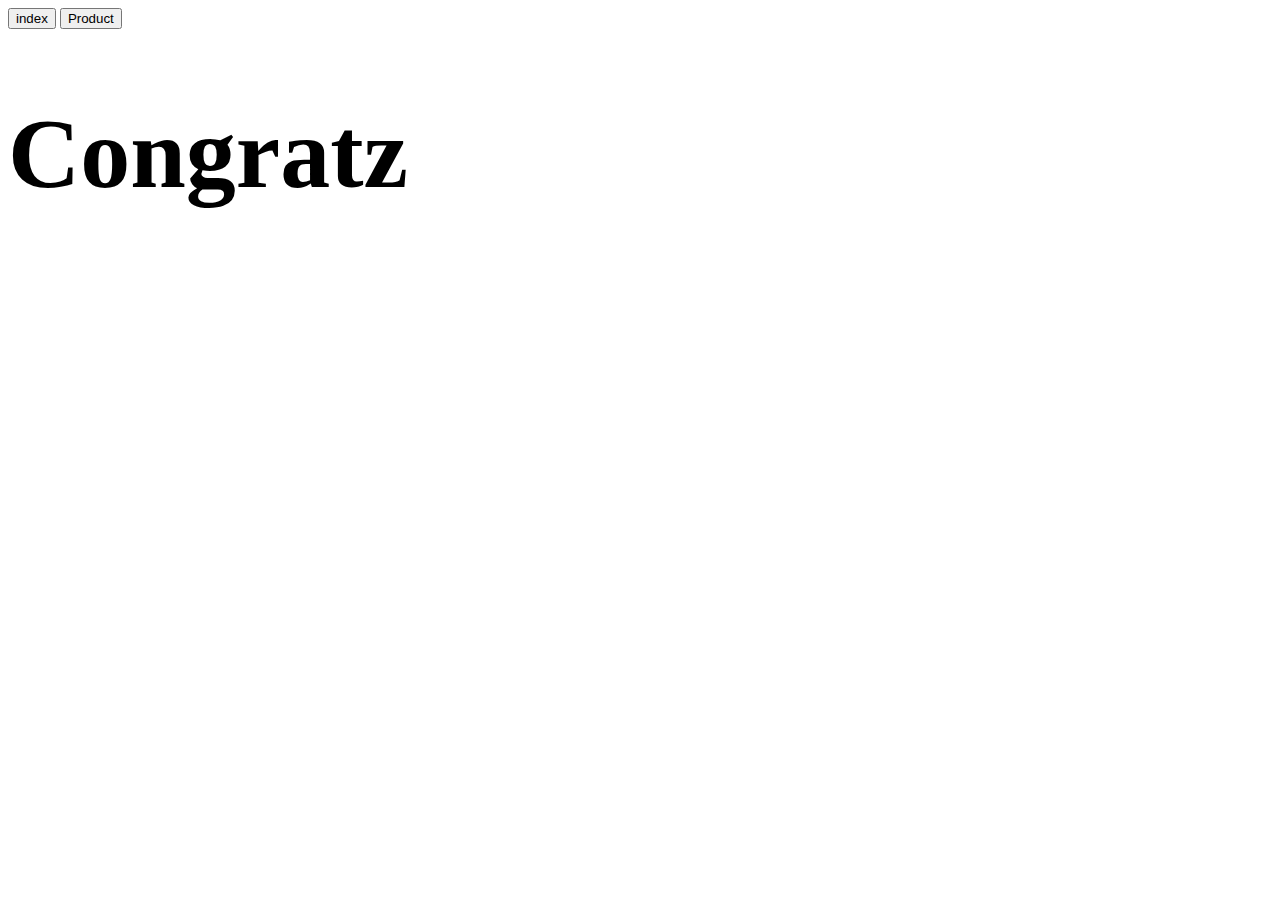
<file: ACOS.v0.1/order-completed.html>
<!DOCTYPE html>
<html lang="en">
<head>
    <meta charset="UTF-8">
    <title>Order Complete</title>
</head>
<body>

<a href="index.html"> <button type="button" id="" class="btn btn-primary">index</button></a>
<a href="product-info.html"> <button type="button" id="" class="btn btn-primary">Product</button></a>




<h1 style="font-size: 100px"> Congratz</h1>
</body>
</html>
</file>
